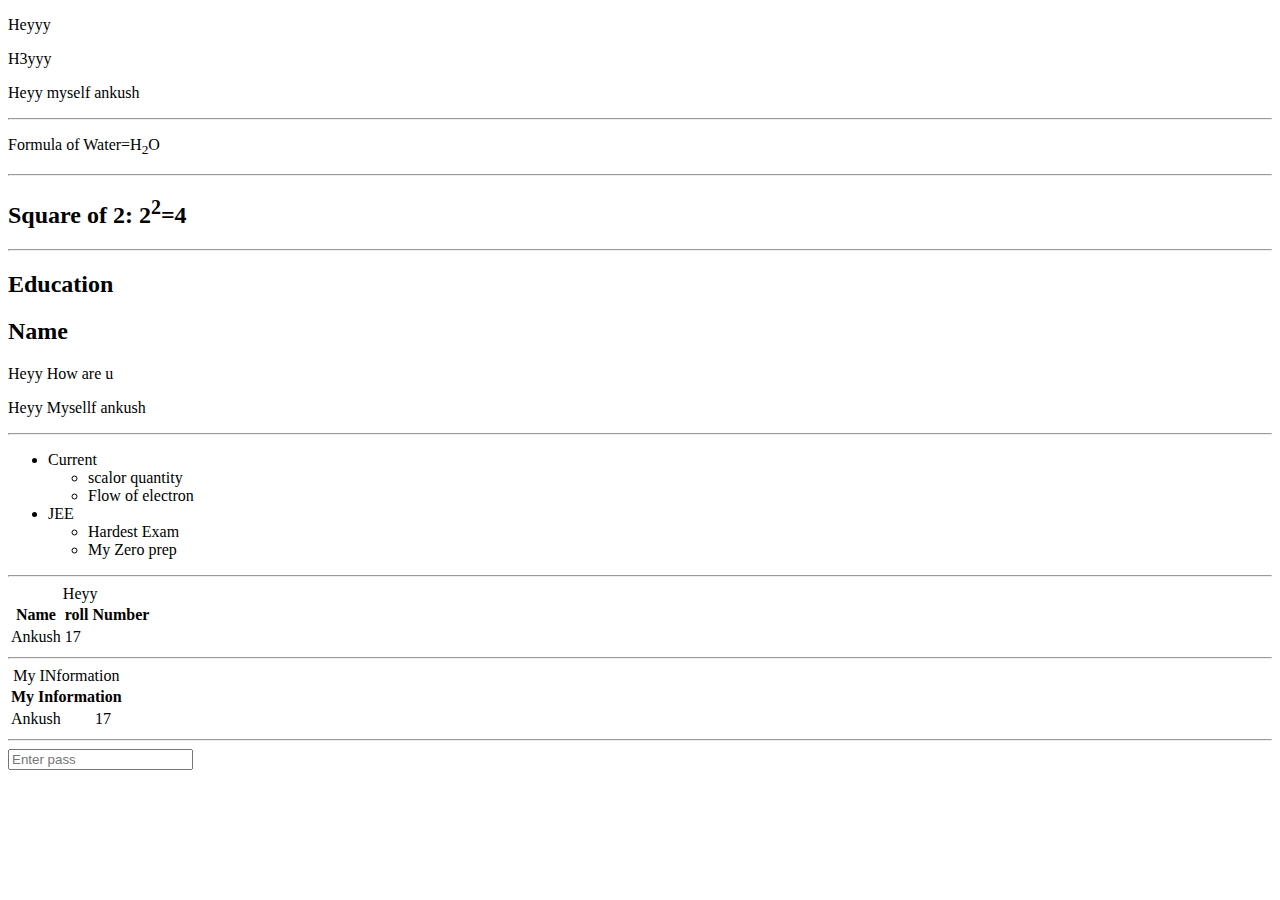
<file: index.html>
<!DOCTYPE html>
<html lang="en">
<head>
    <meta charset="UTF-8">
    <meta name="viewport" content="width=device-width, initial-scale=1.0">
    <title>My First Project</title>
    <p>Heyyy</p>
</head>
<body>
    <P>H3yyy</P>

    <!-- Sub and super script -->

    <p>Heyy myself ankush</p>
    <hr>
    <p>Formula of Water=H<sub>2</sub>O</p>
    <hr>
    <h2>Square of 2: 2<sup>2</sup>=4</h2>
    <hr>
    <header>
        <h2>Education</h2>
        <h2>Name</h2>
    </header>
    <main>
        <section>Heyy How are u</section>
        <P> Heyy Mysellf ankush</P>
    </main>
    <main>
        <hr>
    <ul>
        <li>Current</li>
        <ul>
            <li>scalor quantity

            </li>
            
            <li>Flow of electron</li>
        </ul>
        <li>
            JEE
            <ul><li>Hardest Exam</li><li>My Zero prep</li></ul>

        </li>
        </ul>



    </ul> 
    </main>
    <MAIN>
<hr>
        <table>
            <caption>Heyy</caption>

<tr>
<th>Name</th>
<th>roll Number</th>
</tr>
<tr>
<td>Ankush</td>
<td>17</td>

</tr>

        </table>
    </MAIN>    

    <main>

<hr>
        <table>
            <caption >My INformation</caption>

<tr>
<th colspan="2">My Information</th>
</tr>
<tr>
<td>Ankush</td>
<td>17</td>

</tr>

        </table>

    </main>


<!-- Form in html -->

<main>
<hr>
 
<form>

<input type="text" placeholder="Enter pass">

</form>


</main>

</body>
</html>
</file>
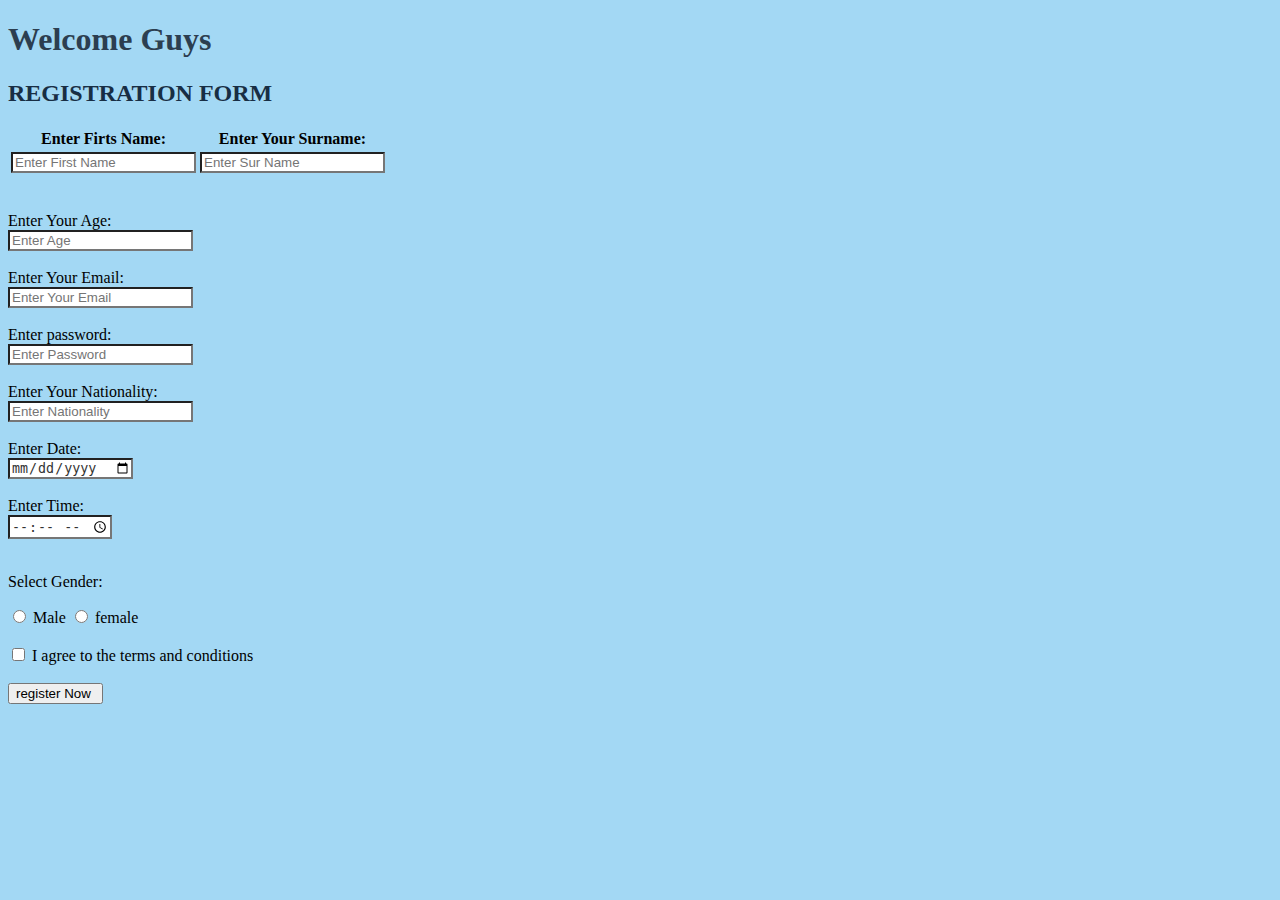
<file: P1-Forms/index.html>
<!DOCTYPE html>
<html lang="en">
<head>
    <meta charset="UTF-8">
    <meta name="viewport" content="width=device-width, initial-scale=1.0">
    <title>Form1</title>
    <link rel="stylesheet" href="style.css">
</head>
<body>
    <h1>Welcome Guys</h1>
    <header>
        <h2 id="title">REGISTRATION FORM</h2>
    </header>
    <main class="Main">
        <table>
            <tr>
      <th >Enter Firts Name:</th>  
     <th>  Enter Your Surname:</th>
     </tr>
     <td><input type="text" placeholder="Enter First Name"></td>
     <td><input type="text" placeholder="Enter Sur Name"></td>
      </table>
      <br>
      <br>
      <p1>Enter Your Age:<br></p1>  <input type="number" placeholder="Enter Age"><br><br>
      <p1>Enter Your Email:<br></p1>  <input type="email" placeholder="Enter Your Email"><br><br>
      <p1>Enter password:<br></p1>  <input type="password"placeholder="Enter Password"><br><br>

      <p1>Enter Your Nationality:<br></p1>  <input type="text" placeholder="Enter Nationality"><br><br>
    <p1>Enter Date:<br></p1>  <input type="date"><br><br>
    <p1>Enter Time:<br></p1>  <input type="time" fo><br><br>

    <p>Select Gender:<br></p>
    <input type="radio" id="Male" name="click" value="Male">
    <label for="Male">Male </label>
        <input type="radio" id="female" name="click" value="female">
    <label for="female">female </label>
    <br>
    <br>

       <input type="checkbox" id="accept" name="accept">
<label for="accept">I agree to the terms and conditions</label>
<br><br><input type="submit" value="register Now ">
   
    </main>


</body>
</html>
</file>
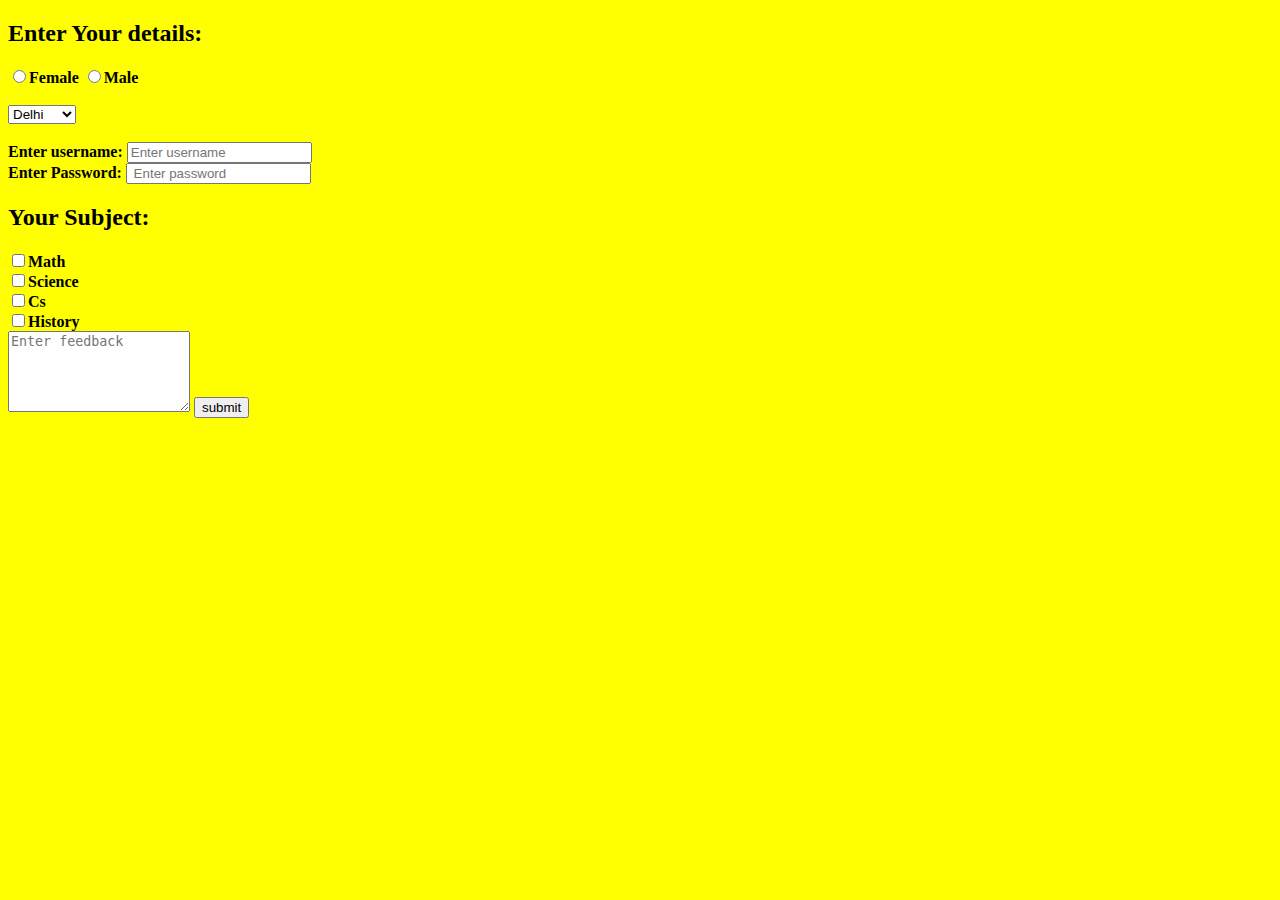
<file: p1.html>
<!-- Lets Create a simple form -->

<!DOCTYPE html>
<html lang="en">
<head>
    <meta charset="UTF-8">
    <meta name="viewport" content="width=device-width, initial-scale=1.0">
    <title>simple Form</title>
</head>
<body bgcolor="yellow">
<div>

    <form action="user.py">
<h2 >Enter Your details:</h2>

<label for="1">

<input type="radio" value="Male" name="Gender" id="1"><b>Female </b>
</label>
<label for="2">
<input type="radio" value="Male" name="Gender" id="2"><b>Male</b>
</label>
<br>
<br>
<select name="city" id="1">
    <option value="Delhi" >Delhi</option>
    <option value="Panipat" >Panipat</option>
    <option value="Bihar" >Bihar</option>
    <option value="Noida" >Noida</option>
</select>
<br>
<br>
<caption><b>Enter username: </b></caption>
<input type="text" placeholder="Enter username"> 
<br>
<caption><b>Enter Password: </b></caption>
<input type="password" placeholder=" Enter password">

<h2>Your Subject:</h2>
<label for "Math">
    <input type="checkbox" value="Math" name="subject" id="Math"><b>Math</b>
</label>
<br>    
<label for="science"> 
    <input type="checkbox" value="science " name="subject" id="science"><b>Science</b>
</label>
<br>
<label for "Cs">
    <input type="checkbox" value="Cs " name="subject" id="Cs"><b>Cs</b>
</label>
<br>    
<label for="history"> 
    <input type="checkbox" value="history " name="subject" id="history"><b>History</b>
</label>

<br>
<textarea rows="5"  name="feedback" id="1" placeholder="Enter feedback"></textarea>
   
<input type="submit" value="submit" id="submit">
</form>
</div>    

</body>
</html>
</file>
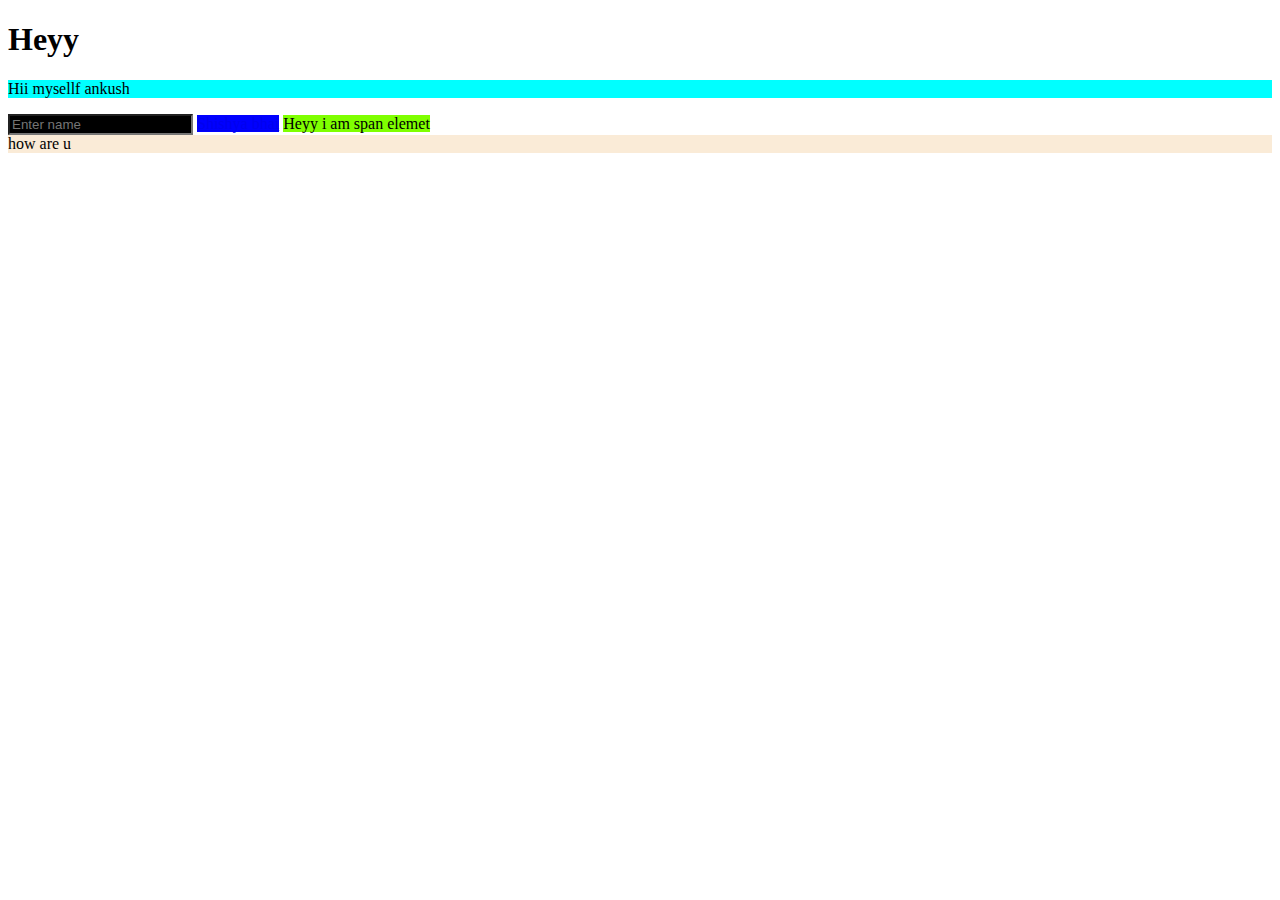
<file: x.html>
<!DOCTYPE html>
<html lang="en">
<head>
    <meta charset="UTF-8">
    <meta name="viewport" content="width=device-width, initial-scale=1.0">
    <title>Document</title>
    <link rel="stylesheet" href="style.css">
</head>
<body>
    <h1>Heyy</h1>
    <p>Hii mysellf ankush</p>
    <input type="text" placeholder="Enter name">
    <a href="https://t.me/shishyapy">Shishya bhai</a>
    <span 
    >Heyy i am span elemet</span>
    <div>how are u</div>
    <figure></figure>
</body>
</html>
</file>
<file: P1-Forms/style.css>
body{
    background-color: #A3D8F4;
}
h1{
    color: #2C3E50;
}
#title{
    color: #182e44;
}
/* Input Fields */
input[type="text"],
input[type="number"],
input[type="email"],
input[type="password"],
input[type="date"],
input[type="time"] {
    background-color: #FFFFFF; 
   
    color: #333333; 

}
input[type="submit"]:hover {
    background-color: #9d7ed6; 
}
</file>
<file: style.css>
p{
    background-color: aqua;
}
input{
    background-color: black;
}

a{
    background-color: blue;
}

span{
    background-color: chartreuse;
}

div{
    background-color: antiquewhite;
}
</file>
